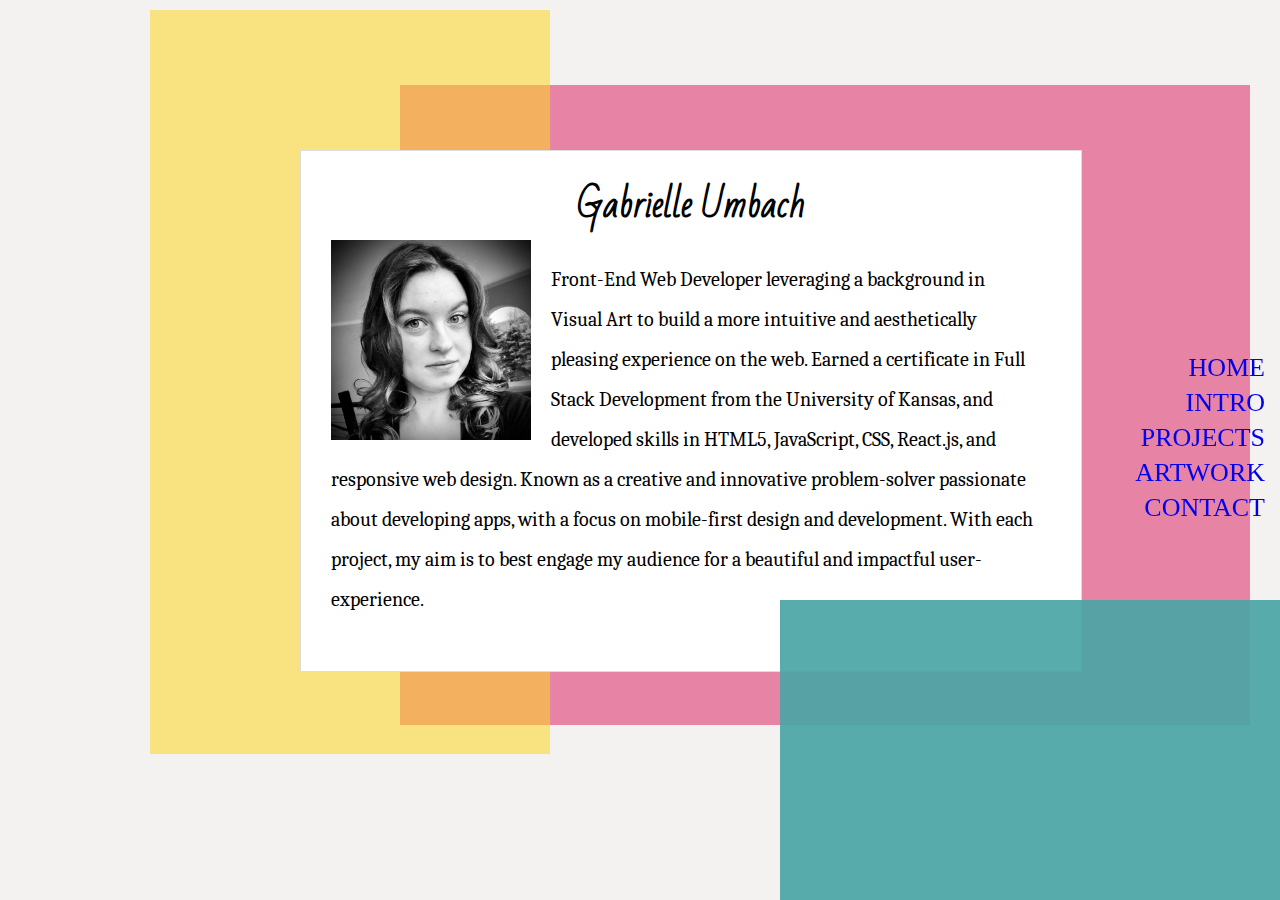
<file: intro.html>
<!DOCTYPE html>
<html lang="en">

<head>
    <meta charset="UTF-8">
    <meta name="viewport" content="width=device-width, initial-scale=1.0">
    <title>Document</title>
    <link href="./assets/css/style.css" rel="stylesheet" type="text/css">
    <link href="https://fonts.googleapis.com/css?family=Bad+Script|Caladea&display=swap" rel="stylesheet">
</head>

<body>
    <div id="navbar" class="container">
        <nav>
            <div class="navlinks">
                <a href="./index.html">HOME</a>
                <br>
                <a href="./intro.html">INTRO</a>
                <br>
                <a href="./project.html">PROJECTS</a>
                <br>
                <a href="./art.html">ARTWORK</a>
                <br>
                <a href="./contact.html">CONTACT</a>
            </div>
        </nav>
    </div>

    <div id="red" class="container">
    </div>

    <div id="yellow" class="container">
    </div>

    <div id="blue" class="container">
    </div>

    <div class="container">
        <section id="intro">
            <h2>Gabrielle Umbach</h2>

            <img id="bio-image" src="./assets/images/selfie.JPG" alt="Photo of me">
            <p>
                Front-End Web Developer leveraging a background in Visual Art to build a more intuitive and
                aesthetically pleasing experience on the web. Earned a certificate in Full Stack Development
                from the University of Kansas, and developed skills in HTML5, JavaScript, CSS, React.js, and responsive
                web design. Known as a creative and innovative problem-solver passionate about developing apps, with a
                focus on mobile-first design and development. With each project, my aim is to best engage my audience
                for a beautiful and impactful user-experience.

            </p>
        </section>
    </div>


</body>

</html>
</file>
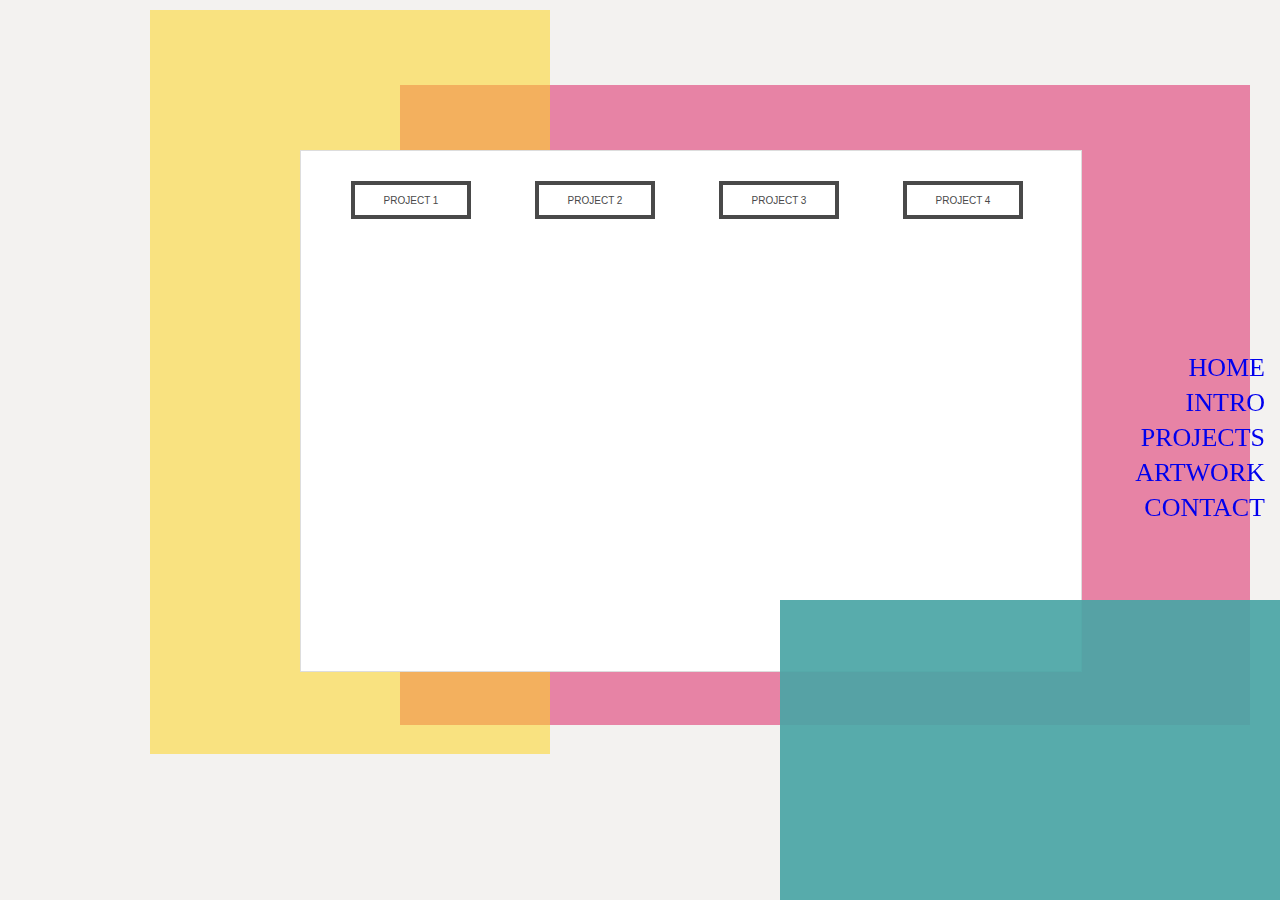
<file: project.html>
<!DOCTYPE html>
<html lang="en">

<head>
    <meta charset="UTF-8">
    <meta name="viewport" content="width=device-width, initial-scale=1.0">
    <title>Document</title>
    <link href="./assets/css/style.css" rel="stylesheet" type="text/css">
    <link href="https://fonts.googleapis.com/css?family=Bad+Script|Caladea&display=swap" rel="stylesheet">
</head>

<body>
    <div id="navbar" class="container">
        <nav>
            <div class="navlinks">
                <a href="./index.html">HOME</a>
                <br>
                <a href="./intro.html">INTRO</a>
                <br>
                <a href="./project.html">PROJECTS</a>
                <br>
                <a href="./art.html">ARTWORK</a>
                <br>
                <a href="./contact.html">CONTACT</a>
            </div>
        </nav>
    </div>

    <div id="red" class="container">
    </div>

    <div id="yellow" class="container">
    </div>

    <div id="blue" class="container">
    </div>

    <div class="container">
        <section id="project">

            <button onclick="toggleP1()" id="P1Button">Project 1</button>
            <button onclick="toggleP2()" id="P2Button">Project 2</button>
            <button onclick="toggleP3()" id="P3Button">Project 3</button>
            <button onclick="toggleP4()" id="P4Button">Project 4</button>

            <div class="P1" id="P1">
                <div class="project-info-1">

                    <img class="hw1" src="./assets/images/cloudcarry.png" />
                    <div class="project-info-content">
                        <h3>
                            <a href="https://cloudcarry.herokuapp.com/">CloudCarry</a>
                        </h3>
                        <p id="project-paragraph">
                            CloudCarry is an application to handle the theoretical implementation using taxi-helicopters
                            at specific 'vertiports' in a metropolitan community.
                        </p>
                    </div>
                </div>

                <hr />

                <div class="tech-container">
                    <div class="tech-container-info">
                        <span class="tech">html</span>
                    </div>
                    <div class="tech-container-info">
                        <span class="tech">js</span>
                    </div>
                    <div class="tech-container-info">
                        <span class="tech">css</span>
                    </div>
                    <div class="tech-container-info">
                        <span class="tech">node & express</span>
                    </div>
                    <div class="tech-container-info">
                        <span class="tech">React.js</span>
                    </div>
                </div>
            </div>

            <div class="P2" id="P2">
                <div class="project-info-2">

                    <img class="hw2" src="./assets/images/hiddentimber.png" />
                    <div class="project-info-content">
                        <h3>
                            <a href="https://hiddentimberfarm.herokuapp.com/">Hidden Timber Farm</a>
                        </h3>
                        <p>
                            Hidden Timber Farm Stable Management app is for small horse boarding operations needing a
                            way to market to potential boarders, manage a horse and owner database, and communicate with
                            existing clients.
                        </p>
                    </div>
                </div>

                <hr />

                <div class="tech-container">
                    <div class="tech-container-info">
                        <span class="tech">html</span>
                    </div>
                    <div class="tech-container-info">
                        <span class="tech">js</span>
                    </div>
                    <div class="tech-container-info">
                        <span class="tech">css</span>
                    </div>
                    <div class="tech-container-info">
                        <span class="tech">node</span>
                    </div>
                </div>
            </div>

            <div class="P3" id="P3">
                <div class="project-info-3">

                    <img class="hw3" src="./assets/images/trains.png" />
                    <div class="project-info-content">
                        <h3>
                            <a href="https://umbachg.github.io/train-scheduler/">Train Schedule</a>
                        </h3>
                        <p>
                            This is a train schedule application that incorporates Firebase to host arrival and
                            departure data. This app retrieves and manipulates this information with Moment.js.
                        </p>
                    </div>
                </div>

                <hr />

                <div class="tech-container">
                    <div class="tech-container-info">
                        <span class="tech">html</span>
                    </div>
                    <div class="tech-container-info">
                        <span class="tech">js</span>
                    </div>
                    <div class="tech-container-info">
                        <span class="tech">css</span>
                    </div>
                    <div class="tech-container-info">
                        <span class="tech">Moment.js</span>
                    </div>
                </div>
            </div>

            <div class="P4" id="P4">
                <div class="project-info-4">

                    <img class="hw4" src="./assets/images/wordguess.png" />
                    <div class="project-info-content">
                        <h3>
                            <a href="https://umbachg.github.io/Word-Guess-Game/">Word Guess Game</a>
                        </h3>
                        <p>
                            This is a game played similar to hangman. Your goal is to guess the names of influential
                            female coders. When the correct name is guessed a card with that persons history pops up.
                        </p>
                    </div>
                </div>

                <hr />

                <div class="tech-container">
                    <div class="tech-container-info">
                        <span class="tech">html</span>
                    </div>
                    <div class="tech-container-info">
                        <span class="tech">js</span>
                    </div>
                    <div class="tech-container-info">
                        <span class="tech">css</span>
                    </div>
                    <div class="tech-container-info">
                        <span class="tech">Bootstrap</span>
                    </div>
                </div>
            </div>

        </section>
    </div>

    <script>
        function toggleP1() {
            var myProject = document.getElementById('P1');
            var displaySetting = myProject.style.display;
            var P1Button = document.getElementById('P1Button');

            if (displaySetting == 'block') {
                myProject.style.display = 'none';
                P1Button.innerHTML = 'Show Project 1';
            }
            else {
                myProject.style.display = 'block';
                P1Button.innerHTML = 'Hide Project 1';
            }
        }

        function toggleP2() {

            var myProject = document.getElementById('P2');
            var displaySetting = myProject.style.display;
            var P2Button = document.getElementById('P2Button');

            if (displaySetting == 'block') {
                myProject.style.display = 'none';
                P2Button.innerHTML = 'Show Project 2';
            }
            else {
                myProject.style.display = 'block';
                P2Button.innerHTML = 'Hide Project 2';
            }
        }

        function toggleP3() {
            var myProject = document.getElementById('P3');
            var displaySetting = myProject.style.display;
            var P3Button = document.getElementById('P3Button');

            if (displaySetting == 'block') {
                myProject.style.display = 'none';
                P3Button.innerHTML = 'Show Project 3';
            }
            else {
                myProject.style.display = 'block';
                P3Button.innerHTML = 'Hide Project 3';
            }
        }

        function toggleP4() {
            var myProject = document.getElementById('P4');
            var displaySetting = myProject.style.display;
            var P4Button = document.getElementById('P4Button');

            if (displaySetting == 'block') {
                myProject.style.display = 'none';
                P4Button.innerHTML = 'Show Project 4';
            }
            else {
                myProject.style.display = 'block';
                P4Button.innerHTML = 'Hide Project 4';
            }
        }

    </script>

</body>

</html>
</file>
<file: assets/css/style.css>
/* general */

/* *************************************************** */

html, body {
    background-color: #f3f2f0;
    margin: 0 auto;
    height: 100%;
    width: 100%
}

h1, h2 {
    text-align: center;
    font-family: 'Bad Script', cursive;
    font-size: 35px;
    padding: 0px;
    margin: 0px;
}

h4 {
    font-family: 'Caladea', serif;
    margin: 0px;
    padding: 0px;
}

h5 {
    font-size: 20px;
    text-align: center;
}

p {
    font-family: 'Caladea', serif;
    font-size: 20px;
    line-height: 40px;
    margin-right: 25px;
    margin-left: 10px;
}

/* *************************************************** */

/* NAVBAR */

/* *************************************************** */

#navbar {
    position: fixed;
    right: 15px;
    top: 350px;
    z-index: 5;
    font-size: 26px;
    line-height: 35px;
    text-align: right;
}

a:link {
    text-decoration: none;
}

a:visited {
    color: #777777;
    text-decoration: none;
    font-family: 'Arial', 'Helvetica Neue', Helvetica, sans-serif;
}

a:hover {
    color: #0e4747;
    text-decoration: none;
    font-family: 'Arial', 'Helvetica Neue', Helvetica, sans-serif;
    font-weight: bold;
}

a:active {
    color: #777777;
    text-decoration: none;
    font-family: 'Arial', 'Helvetica Neue', Helvetica, sans-serif;
    font-weight: bold;
}

/* *************************************************** */

/* COLOR BLOCKS */

/* *************************************************** */

#red {
    background-color: rgb(231, 131, 165);
    z-index: 1;
    position: absolute;
    top: 85px;
    left: 400px;
    height: 640px;
    width: 850px;
}

#yellow {
    background-color: rgba(253, 213, 36, 0.548);
    z-index: 2;
    position: absolute;
    top: 10px;
    left: 150px;
    height: 744px;
    width: 400px;
}

#blue {
    background-color: rgba(73, 165, 165, 0.918);
    z-index: 4;
    position: absolute;
    bottom: 0px;
    right: 0px;
    height: 300px;
    width: 500px;
}

/* *************************************************** */

/* *************************************************** */

.bodycopy {
    padding: 0px 28px 0px 0px;
    line-height: 28px;
}

/* *************************************************** */

/* HOME */

/* *************************************************** */

#home {
    background-color: #ffffff;
    position: relative;
    top: 150px;
    left: 300px;
    z-index: 3;
    width: 740px;
    height: 480px;
    padding: 0px;
}

#self-portrait {
    width: 800px;
    height: 510px;
}

/* *************************************************** */

/* INTRO */

/* *************************************************** */

#intro {
    background-color: #ffffff;
    position: absolute;
    top: 150px;
    left: 300px;
    z-index: 3;
    width: 740px;
    height: 480px;
    padding: 20px;
    border-style: solid;
    border-width: 1px;
    border-color: #dddddd;
}

#bio-image {
    width: 200px;
    height: 200px;
    padding: 0px 20px 0px 10px;
    float: left;
}

/* *************************************************** */

/* PROJECT */

/* *************************************************** */

#project {
    background-color: #ffffff;
    position: absolute;
    top: 150px;
    left: 300px;
    z-index: 3;
    width: 740px;
    height: 480px;
    padding: 20px;
    border-style: solid;
    border-width: 1px;
    border-color: #dddddd;
}

#project-paragraph {
    float: left;
    margin: 10px;
}

#P1Button {
    color: #494949 !important;
    text-transform: uppercase;
    text-decoration: none;
    font-size: 10px;
    background: #ffffff;
    padding-top: 10px;
    padding-left: 10px;
    padding-right: 10px;
    padding-bottom: 20px;
    height: 15px;
    width: 120px;
    margin-top: 10px;
    margin-left: 30px;
    margin-right: 30px;
    margin-bottom: 10px;
    border: 4px solid #494949 !important;
    display: inline-block;
    transition: all 0.4s ease 0s;
}

#P1Button:hover {
    color: #ffffff !important;
    background: rgb(253, 213, 36);
    border-color: rgb(253, 213, 36) !important;
    transition: all 0.4s ease 0s;
}

#P2Button {
    color: #494949 !important;
    text-transform: uppercase;
    text-decoration: none;
    font-size: 10px;
    background: #ffffff;
    padding-top: 10px;
    padding-left: 10px;
    padding-right: 10px;
    padding-bottom: 20px;
    height: 15px;
    width: 120px;
    margin-top: 10px;
    margin-left: 30px;
    margin-right: 30px;
    margin-bottom: 10px;
    border: 4px solid #494949 !important;
    display: inline-block;
    transition: all 0.4s ease 0s;
}

#P2Button:hover {
    color: #ffffff !important;
    background: rgb(231, 131, 165);
    border-color: rgb(231, 131, 165) !important;
    transition: all 0.4s ease 0s;
}

#P3Button {
    color: #494949 !important;
    text-transform: uppercase;
    text-decoration: none;
    background: #ffffff;
    font-size: 10px;
    background: #ffffff;
    padding-top: 10px;
    padding-left: 10px;
    padding-right: 10px;
    padding-bottom: 20px;
    height: 15px;
    width: 120px;
    margin-top: 10px;
    margin-left: 30px;
    margin-right: 30px;
    margin-bottom: 10px;
    border: 4px solid #494949 !important;
    display: inline-block;
    transition: all 0.4s ease 0s;
}

#P3Button:hover {
    color: #ffffff !important;
    background: rgb(73, 165, 165);
    border-color: rgb(73, 165, 165) !important;
    transition: all 0.4s ease 0s;
}

#P4Button {
    color: #494949 !important;
    text-transform: uppercase;
    text-decoration: none;
    background: #ffffff;
    font-size: 10px;
    background: #ffffff;
    padding-top: 10px;
    padding-left: 10px;
    padding-right: 10px;
    padding-bottom: 20px;
    height: 15px;
    width: 120px;
    margin-top: 10px;
    margin-left: 30px;
    margin-right: 30px;
    margin-bottom: 10px;
    border: 4px solid #494949 !important;
    display: inline-block;
    transition: all 0.4s ease 0s;
}

#P4Button:hover {
    color: #ffffff !important;
    background: #fc8804;
    border-color: #fc8804 !important;
    transition: all 0.4s ease 0s;
}

.P1 {
    display: none;
}

.P2 {
    display: none;
}

.P3 {
    display: none;
}

.P4 {
    display: none;
}

.project-info {
    border: 1px solid #cacaca;
    margin: 0 0 1.25rem;
    padding: 1.25rem;
    background: #fefefe;
}

/* *************************************************** */

/* ARTWORK */

/* *************************************************** */

#art {
    background-color: #ffffff;
    position: absolute;
    top: 150px;
    left: 300px;
    z-index: 3;
    width: 740px;
    height: 480px;
    padding: 20px;
    border-style: solid;
    border-width: 1px;
    border-color: #dddddd;
}

img {
    height: 150px;
}

.artwork1 {
    margin-left: 20px;
    float: left;
}

.artwork2 {
    margin-left: 25px;
    float: left;
}

.artwork3 {
    margin-left: 30px;
    float: left;
}

.artwork4 {
    margin-left: 35px;
    float: left;
}

.artwork5 {
    margin: 30px 0px 0px 20px;
    float: left;
    clear: both;
}

.artwork6 {
    margin: 30px 0px 0px 25px;
    float: left;
}

.artwork7 {
    margin: 30px 0px 0px 30px;
    float: left;
}

.artwork8 {
    margin: 30px 0px 0px 35px;
    float: left;
    /* clear: both; */
}

/* *************************************************** */

/* CONTACT PAGE */

/* *************************************************** */

#contact {
    background-color: #ffffff;
    position: absolute;
    top: 150px;
    left: 300px;
    z-index: 3;
    width: 740px;
    height: 480px;
    padding: 20px;
    border-style: solid;
    border-width: 1px;
    border-color: #dddddd;
}

/* BUTTONS/LINKS */

.button_a {
    color: #494949 !important;
    text-transform: uppercase;
    text-decoration: none;
    background: #ffffff;
    padding: 20px;
    height: 15px;
    width: 95px;
    margin: 10px;
    border: 4px solid #494949 !important;
    display: inline-block;
    transition: all 0.4s ease 0s;
}

.button_a:hover {
    color: #ffffff !important;
    background: rgb(253, 213, 36);
    border-color: rgb(253, 213, 36) !important;
    transition: all 0.4s ease 0s;
}

.button_b {
    color: #494949 !important;
    text-transform: uppercase;
    text-decoration: none;
    background: #ffffff;
    padding: 20px;
    height: 15px;
    width: 95px;
    margin: 10px;
    border: 4px solid #494949 !important;
    display: inline-block;
    transition: all 0.4s ease 0s;
}

.button_b:hover {
    color: #ffffff !important;
    background: rgb(231, 131, 165);
    border-color: rgb(231, 131, 165) !important;
    transition: all 0.4s ease 0s;
}

.button_c {
    color: #494949 !important;
    text-transform: uppercase;
    text-decoration: none;
    background: #ffffff;
    padding: 20px;
    height: 15px;
    width: 95px;
    margin: 10px;
    border: 4px solid #494949 !important;
    display: inline-block;
    transition: all 0.4s ease 0s;
}

.button_c:hover {
    color: #ffffff !important;
    background: rgb(73, 165, 165);
    border-color: rgb(73, 165, 165) !important;
    transition: all 0.4s ease 0s;
}

.button_d {
    color: #494949 !important;
    text-transform: uppercase;
    text-decoration: none;
    background: #ffffff;
    padding: 20px;
    height: 15px;
    width: 95px;
    margin: 10px;
    border: 4px solid #494949 !important;
    display: inline-block;
    transition: all 0.4s ease 0s;
}

.button_d:hover {
    color: #ffffff !important;
    background: #fc8804;
    border-color: #fc8804 !important;
    transition: all 0.4s ease 0s;
}

/* *************************************************** */

label {
    color: #777777;
    font-family: 'Arial', 'Hevetica Neue', Helvetica, sans-serif;
    font-size: 16px;
    margin-left: 10px;
}

input[type=text], select {
    width: 710px;
    height: 36px;
    border: 1px solid #dddddd;
    margin: 10px 0px 20px 10px;
    font-family: 'Arial', 'Helvetica Neue', Helvetica, sans-serif;
    font-size: 14px;
    color: #777777;
}

input[type=email], select {
    width: 710px;
    height: 36px;
    border: 1px solid #dddddd;
    margin: 10px 0px 20px 10px;
    font-family: 'Arial', 'Helvetica Neue', Helvetica, sans-serif;
    font-size: 14px;
    color: #777777;
}

#message {
    width: 710px;
    height: 90px;
    padding: 6px;
    border: 1px solid #dddddd;
    margin: 10px 0px 0px 10px;
    font-family: 'Arial', 'Helvetica Neue', Helvetica, sans-serif;
    font-size: 14px;
    color: #777777;
}

input[type=submit] {
    width: 116px;
    height: 40px;
    margin: 20px 0px 0px 10px;
    background-color: #eba57f;
    border: none;
    color: #ffffff;
    text-decoration: none;
    cursor: pointer;
    font-family: 'Arial', 'Helvetica Neue', Helvetica, sans-serif;
    font-size: 14px;
}

/* *************************************************** */

/* *------* MEDIA QUERIES *------* */

/* *************************************************** */

/* LARGE TABLET SIZE */

/* *************************************************** */

@media screen and (max-width: 980px) {
    body {
        font-size: 16px;
    }
    p {
        margin-bottom: 0px;
        line-height: 28px;
    }
    #main {
        max-width: 580px;
    }
    #portfolio {
        max-width: 580px;
    }
    #form {
        max-width: 580px;
    }
    input[type=email], select {
        width: 560px;
        height: 36px;
    }
    input[type=text], select {
        width: 560px;
        height: 36px;
    }
    #message {
        width: 550px;
        height: 190px;
    }
}

/* *************************************************** */

/* SMALL TABLET SIZE */

/* *************************************************** */

@media screen and (max-width: 768px) {
    body {
        font-size: 16px;
    }
    p {
        margin-bottom: 0px;
    }
    #portfolio {
        max-width: 700px;
        height: 1050px;
    }
    #contact {
        max-width: 700px;
    }
    input[type=email], select {
        width: 680px;
        height: 36px;
    }
    input[type=text], select {
        width: 680px;
        height: 36px;
    }
    #message {
        width: 670px;
        height: 190px;
    }
    header {
        width: 100%;
        height: 75px;
    }
    #logo {
        width: 230px;
        height: 15px;
        font-size: 16px;
        float: left;
    }
    .navlinks {
        float: right;
    }
    #main {
        max-width: 700px;
        padding-top: 20px;
    }
    .container {
        width: 740px;
        margin: 0 auto;
    }
    #bio-image {
        width: 150px;
        height: 150px;
        margin-bottom: 16px;
    }
    hr {
        border-top: 3px solid #dddddd;
        width: 680px;
        margin: 36px 0px 30px 10px;
    }
    article {
        background-color: #eba57f;
        width: 320px;
        height: 60px;
        margin-top: 200px;
    }
    .hw1 {
        background-size: 320px 270px;
        width: 320px;
        height: 270px;
        margin-left: 10px;
        float: left;
    }
    .hw2 {
        background-size: 320px 270px;
        width: 320px;
        height: 270px;
        margin-left: 40px;
    }
    .hw3 {
        background-size: 320px 270px;
        width: 320px;
        height: 270px;
        margin-left: 10px;
        float: left;
    }
    .hw4 {
        background-size: 320px 270px;
        width: 320px;
        height: 270px;
        margin-left: 40px;
    }
    .hw5 {
        background-size: 320px 270px;
        width: 320px;
        height: 270px;
        margin-left: 10px;
        float: left;
    }
}

/* *************************************************** */

/* MOBILE DEVICE SIZE */

/* *************************************************** */

@media screen and (max-width: 640px) {
    body {
        font-size: 16px;
        width: 100%;
    }
    p {
        margin-bottom: 0px;
    }
    header {
        width: 640px;
        padding-bottom: 90px;
        text-align: center;
    }
    header {
        top: 0;
    }
    #logo {
        width: 580px;
        height: 30px;
        float: left;
        margin-left: -10px;
    }
    nav {
        margin: 0 auto;
        padding: 80px;
    }
    #main {
        max-width: 560px;
        height: 900px;
        margin: 0 auto;
        margin-top: 30px;
    }
    #portfolio {
        max-width: 560px;
        margin: 0 auto;
        margin-top: 30px;
        height: 2600px;
    }
    #contact {
        max-width: 560px;
        margin: 0 auto;
        margin-top: 30px;
    }
    .container {
        width: 620px;
        margin: 0 auto;
    }
    #bio-image {
        width: 540px;
        height: 450px;
        margin-bottom: 16px;
    }
    hr {
        border-top: 3px solid #dddddd;
        width: 540px;
        margin: 36px 0px 30px 10px;
    }
    article {
        background-color: #eba57f;
        width: 540px;
        height: 60px;
        margin-top: 380px;
    }
    .WGG {
        background-size: 540px 450px;
        width: 540px;
        height: 450px;
        margin-left: 10px;
        float: left;
    }
    .CC {
        background-size: 540px 450px;
        width: 540px;
        height: 450px;
        margin: 40px 0px 0px 10px;
    }
    .Trivia {
        background-size: 540px 450px;
        width: 540px;
        height: 450px;
        margin-left: 10px;
        float: left;
    }
    .Rutgers {
        background-size: 540px 450px;
        width: 540px;
        height: 450px;
        margin: 40px 0px 0px 10px;
    }
    .RPS {
        background-size: 540px 450px;
        width: 540px;
        height: 450px;
        margin-left: 10px;
        float: left;
    }
    input[type=email], select {
        width: 540px;
        height: 36px;
    }
    input[type=text], select {
        width: 540px;
        height: 36px;
    }
    #message {
        width: 530px;
        height: 190px;
    }
    /* *************************************************** */
</file>
